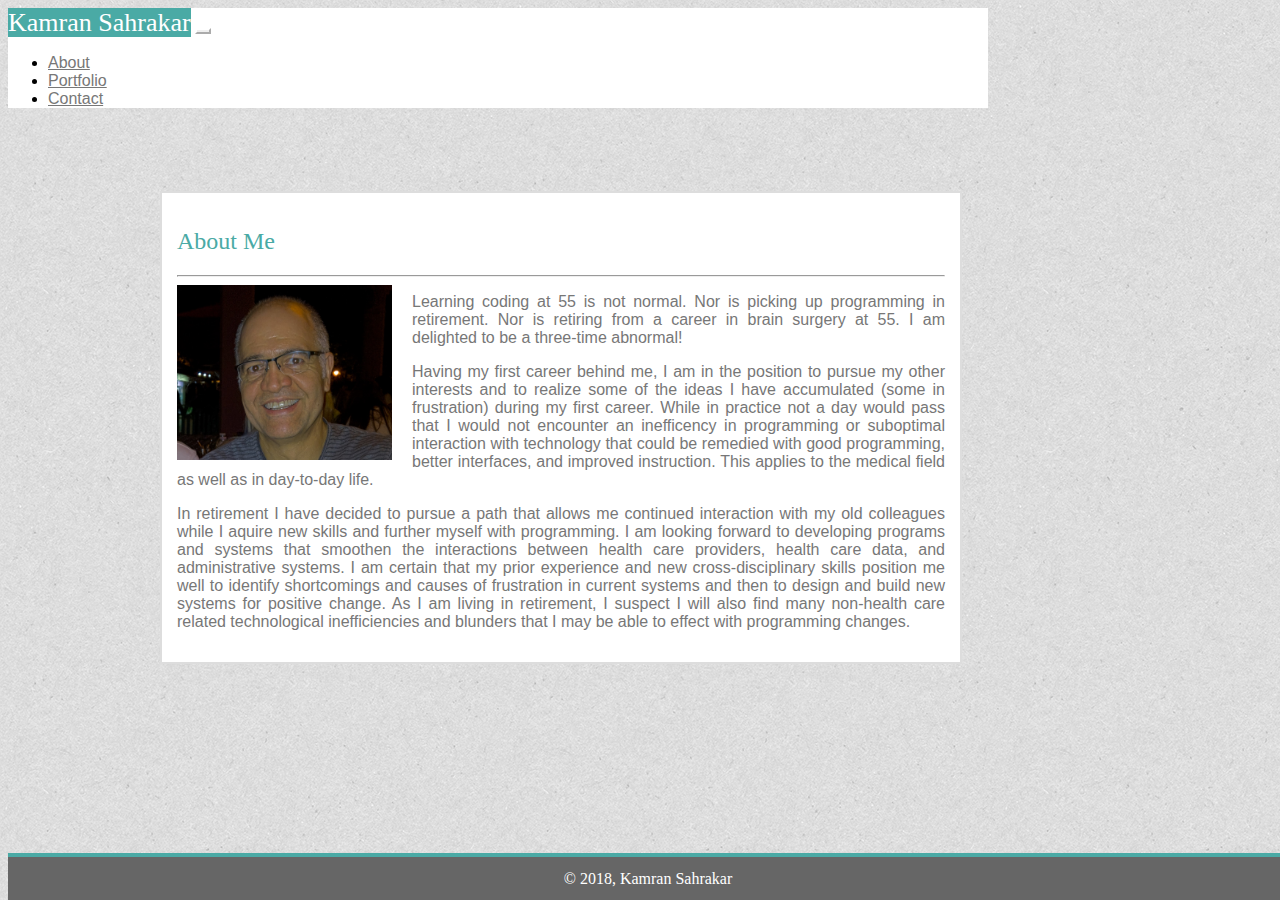
<file: index.html>
<!DOCTYPE html>
<html>
<head>
    <meta charset="utf-8" />
    <meta http-equiv="X-UA-Compatible" content="IE=edge">
    <title>Sahrakar Portfolio</title>
    <meta name="viewport" content="width=device-width, initial-scale=1">
    <link rel="stylesheet" href="https://stackpath.bootstrapcdn.com/bootstrap/4.1.3/css/bootstrap.min.css" integrity="sha384-MCw98/SFnGE8fJT3GXwEOngsV7Zt27NXFoaoApmYm81iuXoPkFOJwJ8ERdknLPMO" crossorigin="anonymous">
    <link rel="stylesheet" type="text/css" media="screen" href="main.css" />
</head>
<body>
    <nav class="navbar navbar-expand-lg navbar-light bg-light mx-auto border-top-0" style="width:980px;">
        <a class="navbar-brand justify-content-start">Kamran Sahrakar</a>
        <button class="navbar-toggler" type="button" data-toggle="collapse" data-target="#navbarNavDropdown" aria-controls="navbarNavDropdown" aria-expanded="false" aria-label="Toggle navigation">
          <span class="navbar-toggler-icon"></span>
        </button>
        <div class="collapse navbar-collapse navbar-toggler d-flex justify-content-end">
          <ul class="navbar-nav">
            <li class="nav-item">
              <a type="button" class="btn btn-secondary" href="">About</a>
            </li>
            <li class="nav-item">
                <a type="button" class="btn btn-secondary" href="portfolio.html">Portfolio</a>
            </li>
            <li class="nav-item">
                <a type="button" class="btn btn-secondary" href="contact.html">Contact</a>
            </li>
          </ul>
        </div>
    </nav>
    <div class=contentHolder>
        <div class=aboutContent>
            <h2>About Me</h2>
            <hr>

            <!-- Content Includes left-floated Image -->
            <img id="aboutPic" src="images/Profile.jpg" alt="Mugshot" height=175 width=215 style="float:left">
            <p>
            Learning coding at 55 is not normal. Nor is picking up programming in retirement. 
            Nor is retiring from a career in brain surgery at 55. I am delighted to be a three-time abnormal!
            </p>
            <p>
            Having my first career behind me, I am in the position to pursue my other interests and 
            to realize some of the ideas I have accumulated (some in frustration) during my first career.
            While in practice not a day would pass that I would not encounter an inefficency in programming 
            or suboptimal interaction with technology that could be remedied with good programming, better interfaces, 
            and improved instruction. This applies to the medical field as well as in day-to-day life.
            </p>
            <p>
            In retirement I have decided to pursue a path that allows me continued interaction with my old colleagues
            while I aquire new skills and further myself with programming. I am looking forward to developing programs
            and systems that smoothen the interactions between health care providers, health care data, and administrative 
            systems. I am certain that my prior experience and new cross-disciplinary skills position me well to identify
            shortcomings and causes of frustration in current systems and then to design and build new systems for positive 
            change. As I am living in retirement, I suspect I will also find many non-health care related technological 
            inefficiencies and blunders that I may be able to effect with programming changes.
            </p>
        </div>
    </div>
    <footer class="footer">
        <div class= "container">
            <span>&copy; 2018, Kamran Sahrakar</span>
        </div>
    </footer>
</body>

</html>
</file>
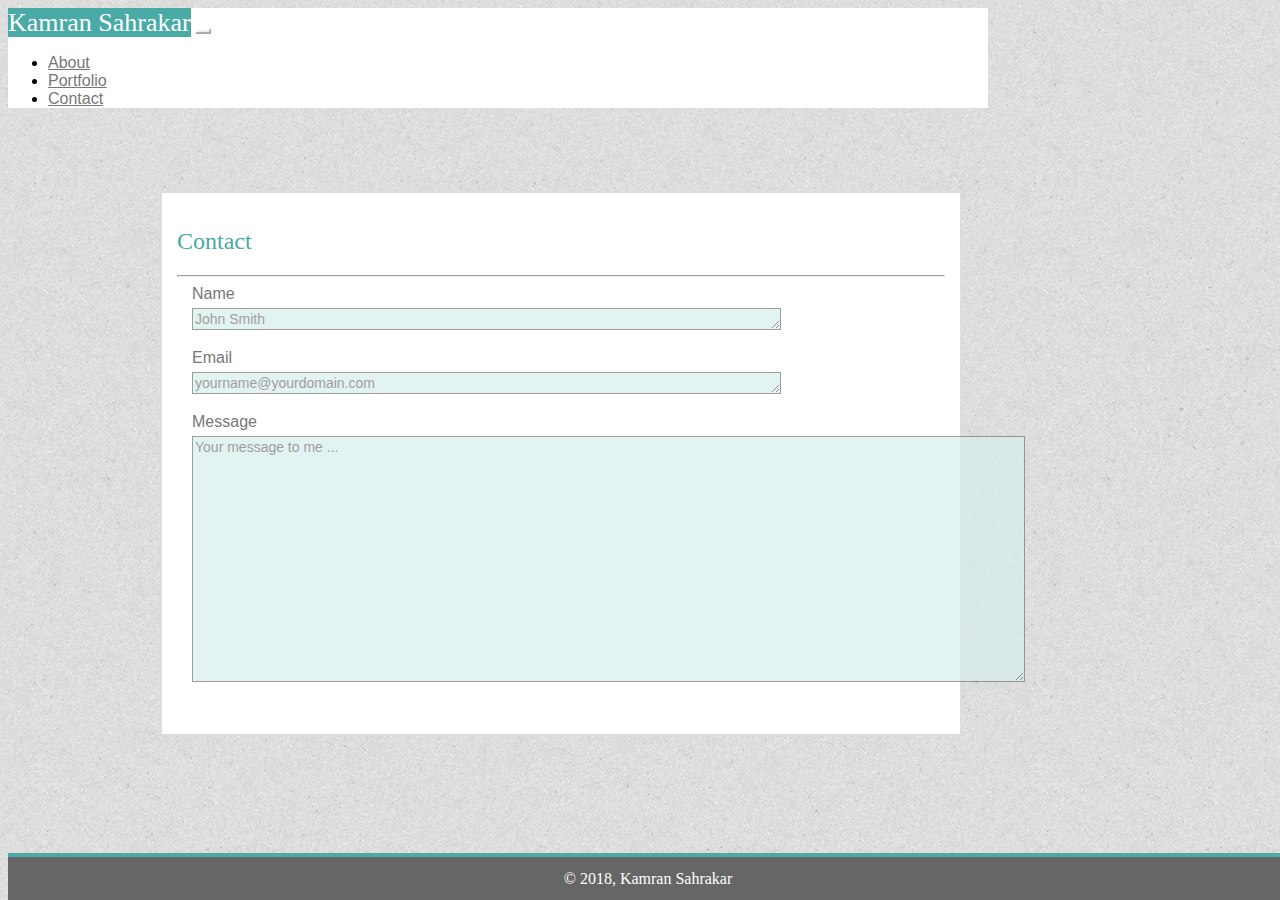
<file: contact.html>
<!DOCTYPE html>
<html>
<head>
    <meta charset="utf-8" />
    <meta http-equiv="X-UA-Compatible" content="IE=edge">
    <title>Sahrakar Portfolio</title>
    <meta name="viewport" content="width=device-width, initial-scale=1">
    <link rel="stylesheet" href="https://stackpath.bootstrapcdn.com/bootstrap/4.1.3/css/bootstrap.min.css" integrity="sha384-MCw98/SFnGE8fJT3GXwEOngsV7Zt27NXFoaoApmYm81iuXoPkFOJwJ8ERdknLPMO" crossorigin="anonymous">
    <link rel="stylesheet" type="text/css" media="screen" href="main.css" />
</head>
<body>
    <nav class="navbar navbar-expand-lg navbar-light bg-light mx-auto border-top-0" style="width:980px;">
        <a class="navbar-brand justify-content-start">Kamran Sahrakar</a>
        <button class="navbar-toggler" type="button" data-toggle="collapse" data-target="#navbarNavDropdown" aria-controls="navbarNavDropdown" aria-expanded="false" aria-label="Toggle navigation">
          <span class="navbar-toggler-icon"></span>
        </button>
        <div class="collapse navbar-collapse navbar-toggler d-flex justify-content-end">
          <ul class="navbar-nav">
            <li class="nav-item">
              <a type="button" class="btn btn-secondary" href="index.html">About</a>
            </li>
            <li class="nav-item">
                <a type="button" class="btn btn-secondary" href="portfolio.html">Portfolio</a>
            </li>
            <li class="nav-item">
                <a type="button" class="btn btn-secondary" href="">Contact</a>
            </li>
          </ul>
        </div>
    </nav>
    <div class=contentHolder>
        <div class=aboutContent>
            <h2>Contact</h2>
            <hr>
            <p class="paras2">Name</p>
            <textarea cols="70" rows="1" placeholder="John Smith"></textarea>
            <p class="paras2">Email</p>
            <textarea cols="70" rows="1" placeholder="yourname@yourdomain.com"></textarea>
            <p class="paras2">Message</p>
            <textarea cols="100" rows="15" placeholder="Your message to me ..."></textarea>
            <br>
            <br>

        </div>
    </div>
    <footer class="footer">
        <div class= "container">
            <span>&copy; 2018, Kamran Sahrakar</span>
        </div>
    </footer>
</body>

</html>
</file>
<file: main.css>
.btn .btn-secondary{
    text-align: center;
    padding: 12.5px 14px;
    text-decoration: none;
    width: 10%;
    font-family: 'Arial', 'Helvetica Neue', Helvetica, sans-serif;

}

.navbar .navbar-expand-lg .navbar-light .bg-light{
    height: 43px;
    color: #cccccc;
}

.bg-light{
    background-color: #ffffff !important;
}

.navbar-brand{
    background-color: #4aaaa5;
    font-size: 26px;
    font-family: 'Georgia', Times, Times New Roman, serif;
    width: 25%;;
    text-align: center;
    color: #ffffff;
    margin-right: 0%;
    height: 100%;
}

body{
    background-image: url('images/textured_paper.png');
    margin-bottom: 60px;
}

.aboutContent{
    width: 768px;
    margin: 67px auto 60px auto;
    padding: 15px;
    border: 2px solid #dddddd;
    background-color: #ffffff;
    font-family: 'Arial', 'Helvetica Neue', Helvetica, sans-serif;
    color: #777777;
    text-align: justify;
    float:left;
}

#aboutPic{
    margin: 0 20px 0 0;
}

h2{
    font-family: 'Georgia', Times, Times New Roman, serif;
    font-size: 24px;
    font-weight: 500;
    color: #4aaaa5; 
}

.btn-secondary{
    color:#777777;
    background-color: #fff;
    border-color: #fff;
    font-family: 'Arial', 'Helvetica Neue', Helvetica, sans-serif;    
}

.navbar{
    padding: 0;
}

.collapse .navbar-collapse{
    background-color: #ffffff;
    border-bottom: #cccccc;
    border-width: 2px;
}

a:not([href]):not([tabindex]) {
    color: #fff;
    text-decoration: none;
}

.contentHolder{
    width: 960px;
    margin: auto!important;
}

.footer {
    position: fixed;
    bottom:0;
    width: 100%;
    height: 43px; /* Set the fixed height of the footer here */
    background-color: #666;
    line-height: 43px;
    color: #fff;
    border-top: 4px solid #4aaaa5;
    text-align: center;
  }

/* Contact Page css */

.paras2{
    margin: 0 15px 0 15px; 
}

textarea{
    margin: 5px 0 15px 15px;
}

textarea:placeholder-shown{
    font-family: 'Arial', 'Helvetica Neue', Helvetica, sans-serif;
    font-size: 14px;
    opacity: 0.7;
    background-color: #d8eeed;
}

.clearfix::after{
    content:"";
    clear: both;
    display: table;
}

.projectList{
    list-style-type: none;
    border: none;
    float: left;
    padding: 5px;
    margin: 10px;
    height: auto;
}

.itemBox{
    position: relative;
    float:left;
    margin: 15px 15px 0 0;
    font-family: 'Georgia', Times, Times New Roman, serif;
}

.label{
    position: absolute;
    background-color: #4aaaa5;
    font-size: 22px;
    color: #ffffff;
    width: 100%;
    text-align: center;
    margin-bottom: 10px;
    padding: 9px;
    bottom: 5px
}

.navbar-toggler{
    border-radius: 0;
}

.navbar-light .navbar-toggler{
    border-color: #ffffff;
}
</file>
